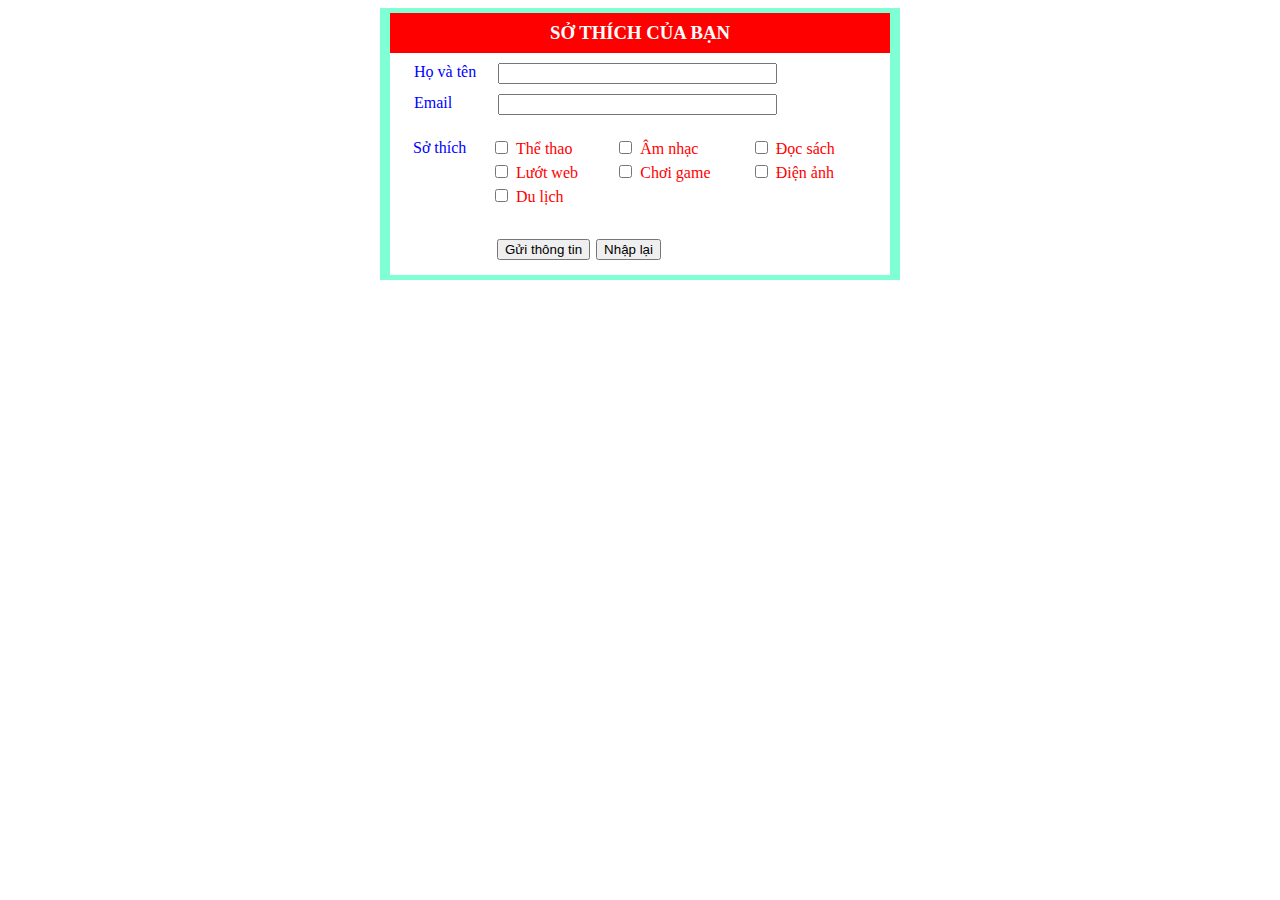
<file: Bai 1-1/index.html>
<!doctype html>
<html lang="en">
<head>
    <meta charset="UTF-8">
    <meta name="viewport"
          content="width=device-width, user-scalable=no, initial-scale=1.0, maximum-scale=1.0, minimum-scale=1.0">
    <meta http-equiv="X-UA-Compatible" content="ie=edge">
    <title>Document</title>
    <link rel="stylesheet" href="style.css">
</head>
<body>
  <form action="" class="app">
    <div class="header">
      <h3>Sở thích của bạn</h3>
    </div>
    <div class="body">
      <div class="info">
        <div class="info-detail">
          <p>Họ và tên</p>
          <input type="text">
        </div>
        <div class="info-detail">
          <p>Email</p>
          <input type="email">
        </div>
      </div>
      <table>
        <tr>
          <td><span>Sở thích</span></td>
          <td><input type="checkbox">Thể thao</td>
          <td><input type="checkbox">Âm nhạc</td>
          <td><input type="checkbox">Đọc sách</td>
        </tr>
        <tr>
          <td></td>
          <td><input type="checkbox">Lướt web</td>
          <td><input type="checkbox">Chơi game</td>
          <td><input type="checkbox">Điện ảnh</td>
        </tr>
        <tr>
          <td></td>
        <td><input type="checkbox">Du lịch</td>
        </tr>
      </table>
    </div>
    <div class="button">
      <button class="send">Gửi thông tin</button>
      <button class="re-input">Nhập lại</button>
    </div>
  </form>
</body>
</html>
</file>
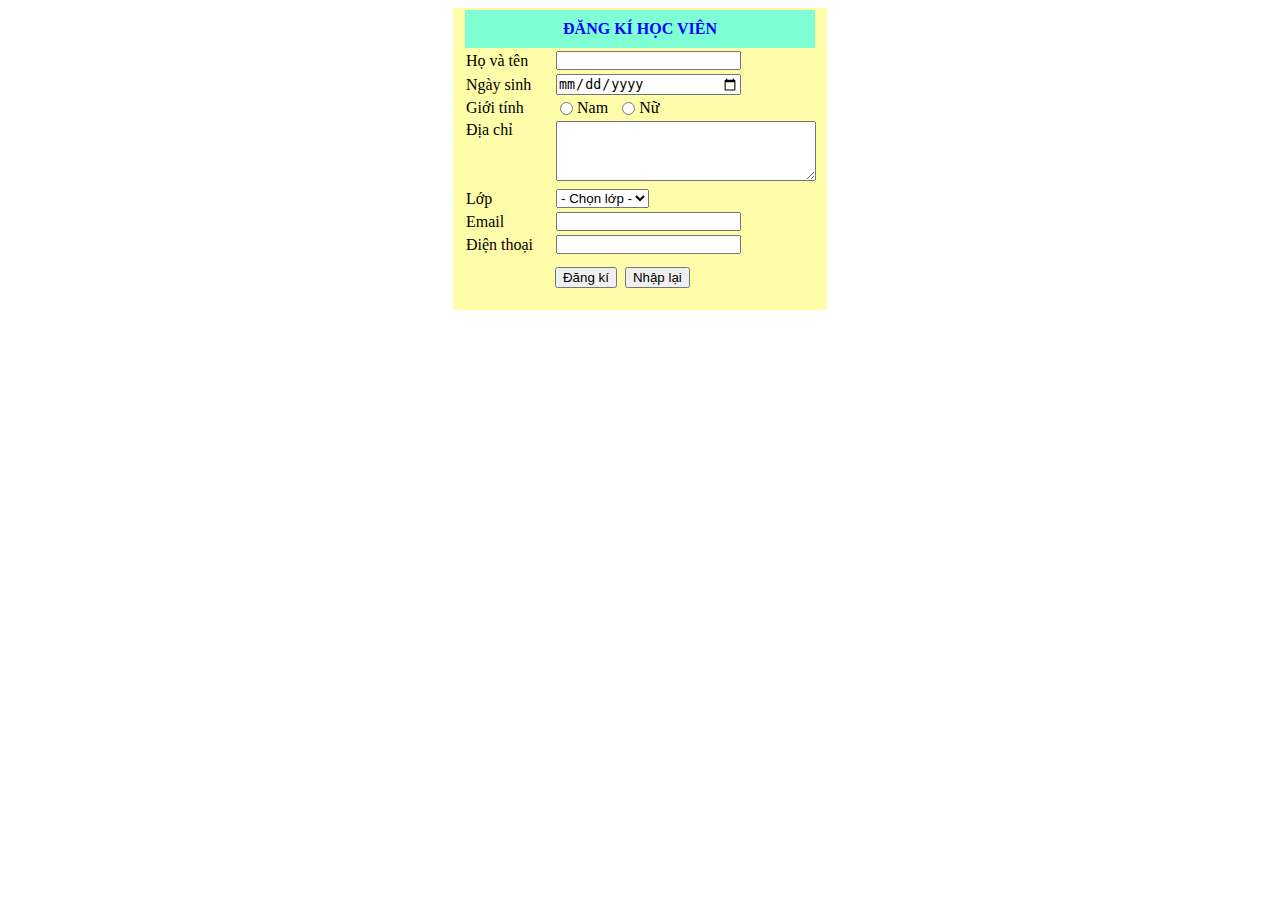
<file: Bai 1-2/index.html>
<!doctype html>
<html lang="en">
<head>
    <meta charset="UTF-8">
    <meta name="viewport"
          content="width=device-width, user-scalable=no, initial-scale=1.0, maximum-scale=1.0, minimum-scale=1.0">
    <meta http-equiv="X-UA-Compatible" content="ie=edge">
    <title>Document</title>
    <link rel="stylesheet" href="style.css">
</head>
<body>
    <form action="index.html" class="app">
        <table>
            <tr>
                <th class="header" colspan="2"><span>Đăng kí học viên</span></th>
            </tr>
            <tr>
                <td>Họ và tên</td>
                <td><input type="text"></td>
            </tr>
            <tr>
                <td>Ngày sinh</td>
                <td><input type="date"></td>
            </tr>
            <tr>
                <td>Giới tính</td>
                <td class="gender-col">
                    <div class="gender">
                        <input type="radio" name="gender"> Nam
                    </div>
                    <div class="gender">
                        <input type="radio" name="gender"> Nữ
                    </div>
                </td>
            </tr>
            <tr>
                <td class="add"><p>Địa chỉ</p></td>
                <td><textarea name="" id="" cols="30" rows="10"></textarea></td>
            </tr>
            <tr>
                <td>Lớp</td>
                <td>
                    <select name="" id="">
                        <option value="">- Chọn lớp -</option>
                        <option value="">A</option>
                        <option value="">B</option>
                        <option value="">C</option>
                        <option value="">D</option>
                    </select>
                </td>
            </tr>
            <tr>
                <td>Email</td>
                <td><input type="text"></td>
            </tr>
            <tr>
                <td>Điện thoại</td>
                <td><input type="text"></td>
            </tr>
            <tr>
                <td colspan="2" class="button">
                    <button>Đăng kí</button>
                    <button>Nhập lại</button>
                </td>
            </tr>
        </table>
    </form>
</body>
<script>

</script>
</html>
</file>
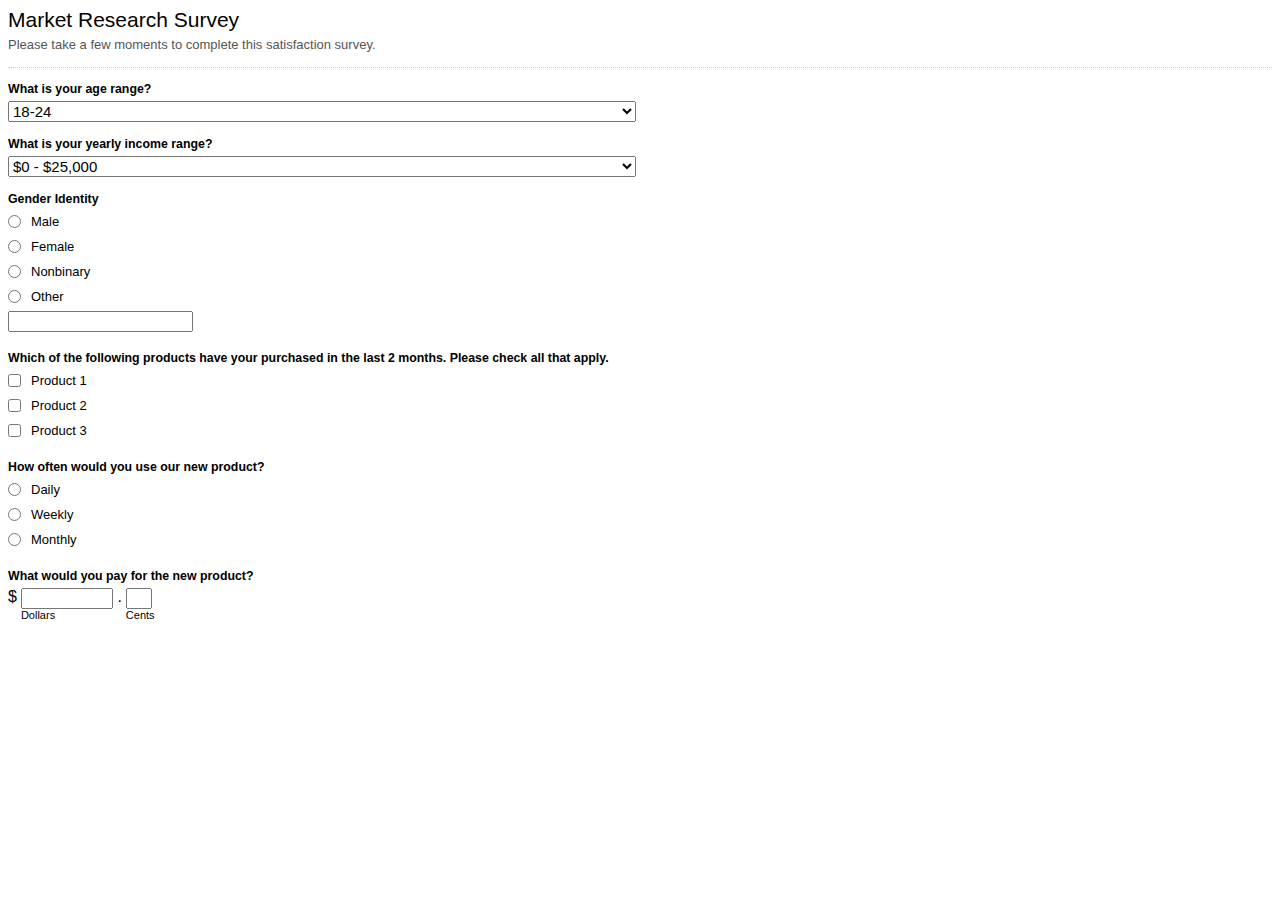
<file: Bai 2/index.html>
<!doctype html>
<html lang="en">
<head>
    <meta charset="UTF-8">
    <meta name="viewport"
          content="width=device-width, user-scalable=no, initial-scale=1.0, maximum-scale=1.0, minimum-scale=1.0">
    <meta http-equiv="X-UA-Compatible" content="ie=edge">
    <title>Document</title>
    <link rel="stylesheet" href="style.css">
</head>
<body>
  <div class="app">
    <form class="register-form" action="">
      <div class="form-heading">
        <h3>Market Research Survey</h3>
        <p>Please take a few moments to complete this satisfaction survey.</p>
      </div>
      <ul class="form-body">
        <li class="form-body-task">
          <p class="form-body-task__question">What is your age range?</p>
          <div class="form-body-task__ans">
            <select name="" id="">
              <option value="">18-24</option>
              <option value="">25-34</option>
              <option value="">35-50</option>
              <option value="">50+</option>
            </select>
          </div>
        </li>
        <li class="form-body-task">
          <p class="form-body-task__question">What is your yearly income range?</p>
          <div class="form-body-task__ans">
            <select name="" id="">
              <option value="">$0 - $25,000</option>
              <option value="">$25,000 - $50,000</option>
              <option value="">$50,000 - $100,000</option>
              <option value="">$100,000</option>
            </select>
          </div>
        </li>
        <li class="form-body-task">
          <p class="form-body-task__question">Gender Identity</p>
          <div class="form-body-task__ans">
            <div class="form-body-task__ans-input">
              <input type="radio" name="gender">
              <p>Male</p>
            </div>
            <div class="form-body-task__ans-input">
              <input type="radio" name="gender">
              <p>Female</p>
            </div>
            <div class="form-body-task__ans-input">
              <input type="radio" name="gender">
              <p>Nonbinary</p>
            </div>
            <div class="form-body-task__ans-input">
              <input type="radio" name="gender">
              <p>Other</p>
            </div>
            <div class="form-body-task__ans-input">
              <input type="text" name="gender">
            </div>
          </div>
        </li>
        <li class="form-body-task">
          <p class="form-body-task__question">Which of the following products have your purchased in the last 2 months. Please check all that apply.</p>
          <div class="form-body-task__ans">
            <div class="form-body-task__ans-input">
              <input type="checkbox">
              <p>Product 1</p>
            </div>
            <div class="form-body-task__ans-input">
              <input type="checkbox">
              <p>Product 2</p>
            </div>
            <div class="form-body-task__ans-input">
              <input type="checkbox">
              <p>Product 3</p>
            </div>
          </div>
        </li>
        <li class="form-body-task">
          <p class="form-body-task__question">How often would you use our new product?</p>
          <div class="form-body-task__ans">
            <div class="form-body-task__ans-input">
              <input type="radio" name="date">
              <p>Daily</p>
            </div>
            <div class="form-body-task__ans-input">
              <input type="radio" name="date">
              <p>Weekly</p>
            </div>
            <div class="form-body-task__ans-input">
              <input type="radio" name="date">
              <p>Monthly</p>
            </div>
          </div>
        </li>
        <li class="form-body-task">
          <p class="form-body-task__question">What would you pay for the new product?</p>
          <div class="form-body-task__ans form-body-task__ans-special">
            <span>$</span>
            <div class="form-body-task__ans-block">
              <input type="text">
              <p class="form-body-task__ans-note">Dollars</p>
            </div>
            <span>.</span>
            <div class="form-body-task__ans-block">
              <input type="text" class="form-body-task__ans-small-input">
              <p class="form-body-task__ans-note">Cents</p>
            </div>
          </div>
      </ul>
    </form>
  </div>
</body>
</html>
</file>
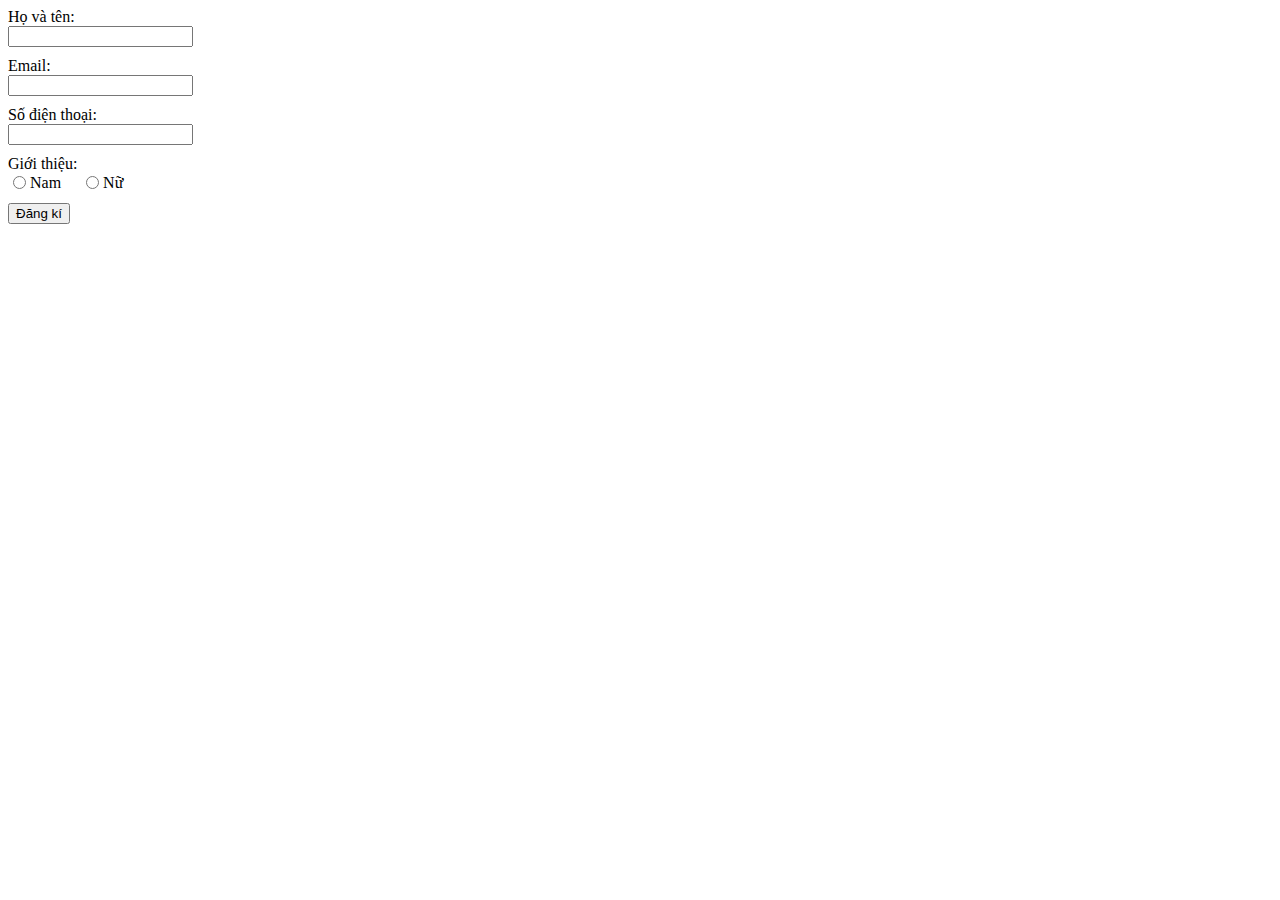
<file: Bai 3/index.html>
<!DOCTYPE html>
<html lang="en">
<head>
    <meta charset="UTF-8">
    <title>Title</title>
    <link rel="stylesheet" href="style.css">
</head>
<body>
  <form action="">
    <div class="block">
      <p>Họ và tên:</p>
      <input type="text">
    </div>
    <div class="block">
      <p>Email:</p>
      <input type="Email">
    </div>
    <div class="block">
      <p>Số điện thoại:</p>
      <input type="text">
    </div>
    <div class="block">
      <p>Giới thiệu:</p>
      <div class="gender-input-block">
        <div class="gender-input">
          <input type="radio" name="gender">
          <p>Nam</p>
        </div>
        <div class="gender-input">
          <input type="radio" name="gender">
          <p>Nữ</p>
        </div>
      </div>
    </div>
    <button>Đăng kí</button>
  </form>
</body>
</html>
</file>
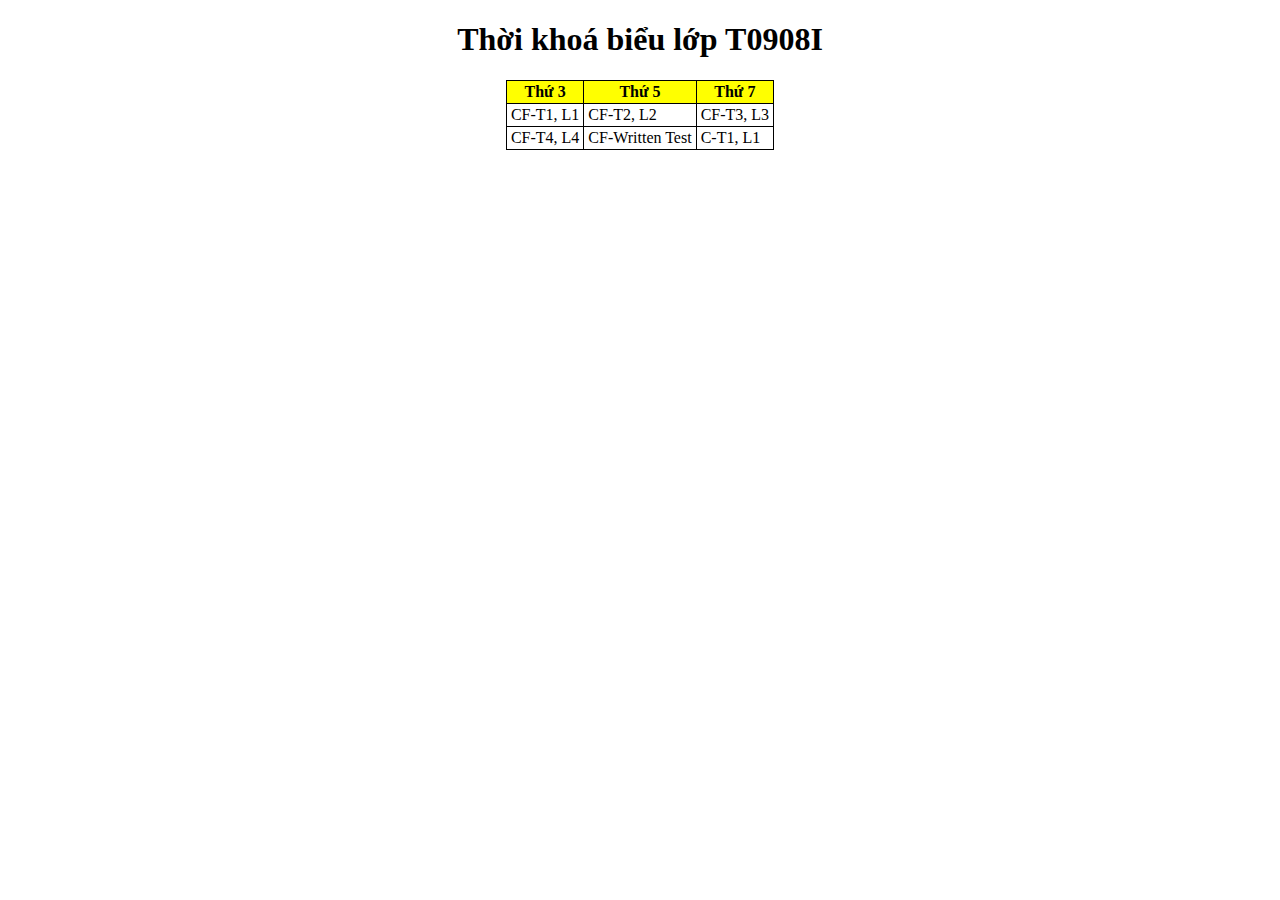
<file: Bai 4-1/index.html>
<!doctype html>
<html lang="en">
<head>
    <meta charset="UTF-8">
    <meta name="viewport"
          content="width=device-width, user-scalable=no, initial-scale=1.0, maximum-scale=1.0, minimum-scale=1.0">
    <meta http-equiv="X-UA-Compatible" content="ie=edge">
    <title>Document</title>
  <link rel="stylesheet" href="style.css">
</head>
<body>
  <h1>Thời khoá biểu lớp T0908I</h1>
  <table>
    <tr>
      <th>Thứ 3</th>
      <th>Thứ 5</th>
      <th>Thứ 7</th>
    </tr>
    <tr>
      <td>CF-T1, L1</td>
      <td>CF-T2, L2</td>
      <td>CF-T3, L3</td>
    </tr>
    <tr>
      <td>CF-T4, L4</td>
      <td>CF-Written Test</td>
      <td>C-T1, L1</td>
    </tr>
  </table>
</body>
</html>
</file>
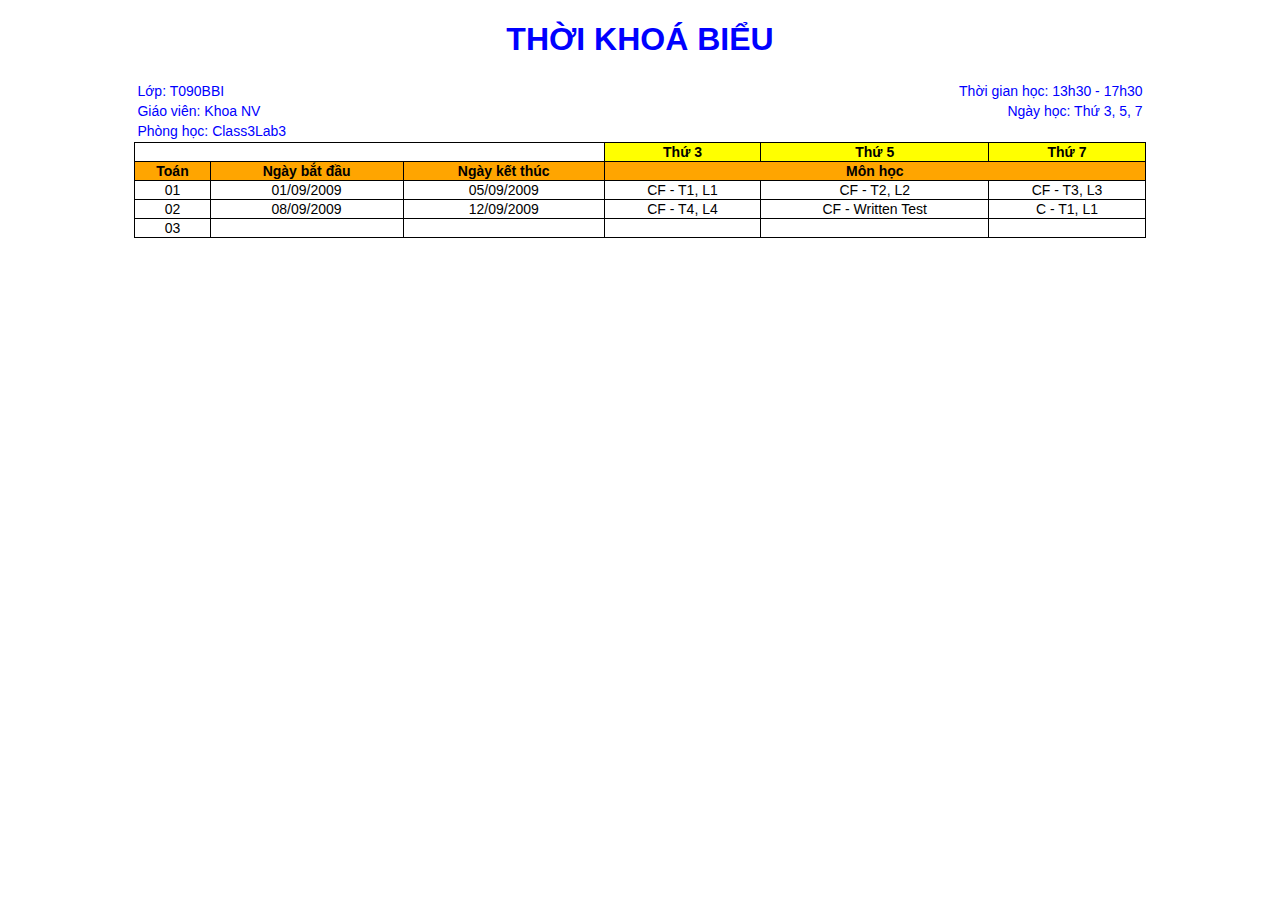
<file: Bai 4-2/index.html>
<!DOCTYPE html>
<html lang="en">
<head>
    <meta charset="UTF-8">
    <title>Title</title>
    <link rel="stylesheet" href="style.css">
</head>
<body>
  <div class="app">
    <div class="header">
      <h1>Thời khoá biểu</h1>
    </div>
    <div class="class-info">
      <table>
        <tr>
          <td>Lớp: T090BBI</td>
          <td class="row-align">Thời gian học: 13h30 - 17h30</td>
        </tr>
        <tr>
          <td>Giáo viên: Khoa NV</td>
          <td class="row-align">Ngày học: Thứ 3, 5, 7</td>
        </tr>
        <tr>
          <td>Phòng học: Class3Lab3</td>
        </tr>
      </table>
    </div>
    <div class="schedule-table">
      <table>
        <tr>
          <th colspan="3"></th>
          <th class="col-yellow">Thứ 3</th>
          <th class="col-yellow">Thứ 5</th>
          <th class="col-yellow">Thứ 7</th>
        </tr>
        <tr class="row-orange">
          <th>Toán</th>
          <th>Ngày bắt đầu</th>
          <th>Ngày kết thúc</th>
          <th colspan="3">Môn học</th>
        </tr>
        <tr>
          <td>01</td>
          <td>01/09/2009</td>
          <td>05/09/2009</td>
          <td>CF - T1, L1</td>
          <td>CF - T2, L2</td>
          <td>CF - T3, L3</td>
        </tr>
        <tr>
          <td>02</td>
          <td>08/09/2009</td>
          <td>12/09/2009</td>
          <td>CF - T4, L4</td>
          <td>CF - Written Test</td>
          <td>C - T1, L1</td>
        </tr>
        <tr>
          <td>03</td>
          <td></td>
          <td></td>
          <td></td>
          <td></td>
          <td></td>
        </tr>
      </table>
    </div>
  </div>
</body>
</html>
</file>
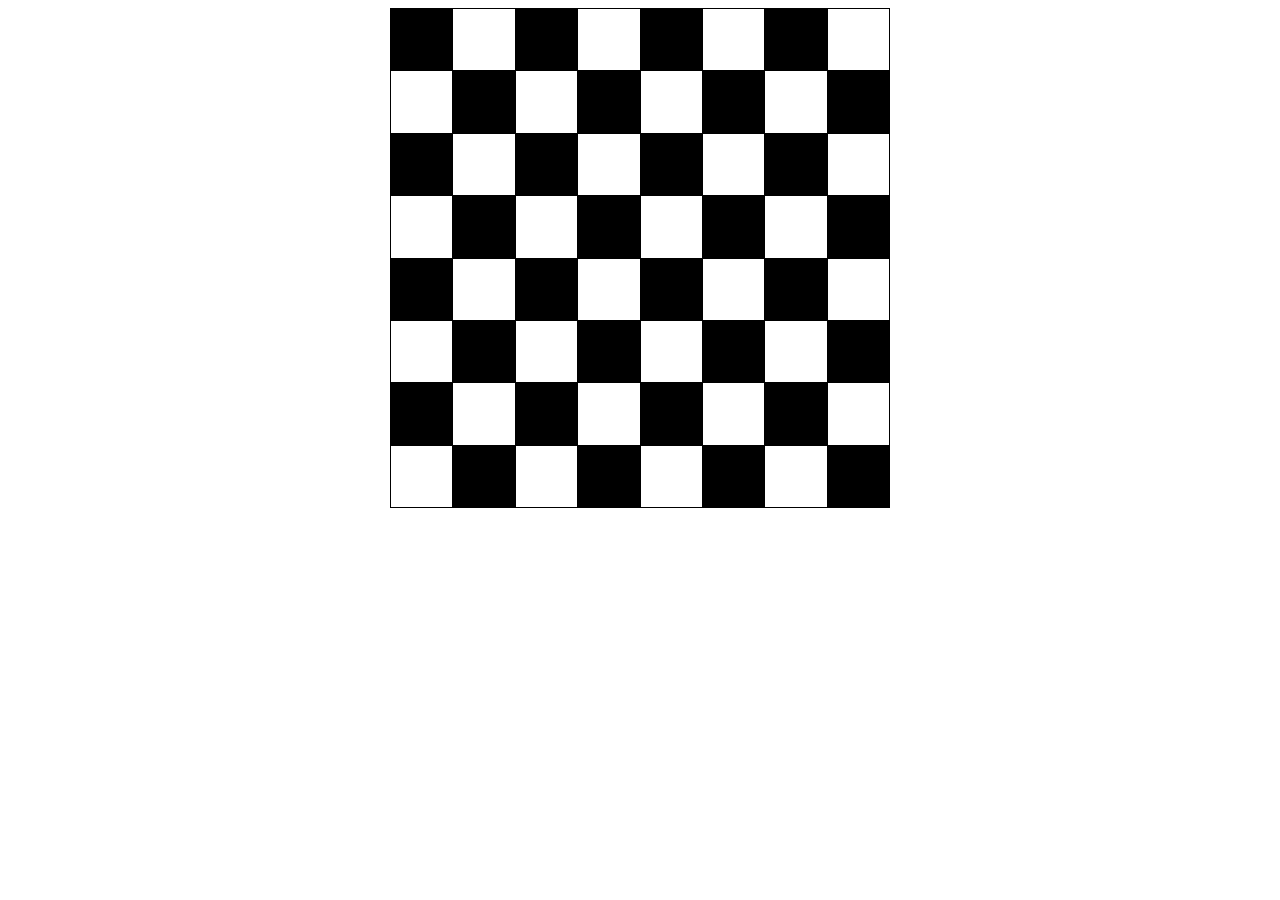
<file: Bai 5/index.html>
<!DOCTYPE html>
<html lang="en">
<head>
    <meta charset="UTF-8">
    <title>Title</title>
    <link rel="stylesheet" href="style.css">
</head>
<body>
  <table>
    <tr>
      <td></td>
      <td></td>
      <td></td>
      <td></td>
      <td></td>
      <td></td>
      <td></td>
      <td></td>
    </tr>
    <tr>
      <td></td>
      <td></td>
      <td></td>
      <td></td>
      <td></td>
      <td></td>
      <td></td>
      <td></td>
    </tr>
    <tr>
      <td></td>
      <td></td>
      <td></td>
      <td></td>
      <td></td>
      <td></td>
      <td></td>
      <td></td>
    </tr>
    <tr>
      <td></td>
      <td></td>
      <td></td>
      <td></td>
      <td></td>
      <td></td>
      <td></td>
      <td></td>
    </tr>
    <tr>
      <td></td>
      <td></td>
      <td></td>
      <td></td>
      <td></td>
      <td></td>
      <td></td>
      <td></td>
    </tr>
    <tr>
      <td></td>
      <td></td>
      <td></td>
      <td></td>
      <td></td>
      <td></td>
      <td></td>
      <td></td>
    </tr>
    <tr>
      <td></td>
      <td></td>
      <td></td>
      <td></td>
      <td></td>
      <td></td>
      <td></td>
      <td></td>
    </tr>
    <tr>
      <td></td>
      <td></td>
      <td></td>
      <td></td>
      <td></td>
      <td></td>
      <td></td>
      <td></td>
    </tr>
  </table>
</body>
</html>
</file>
<file: Bai 1-1/style.css>
body {
    display: flex;
    align-items: center;
    justify-content: center;
}

.app {
    width: 500px;
    border-width: 5px 10px;
    border-color: aquamarine;
    border-style: solid;
}

.header {
    width: 100%;
}

.header h3 {
    text-align: center;
    text-transform: uppercase;
    color: #fff;
    background-color: red;
    margin: 0;
    height: 40px;
    line-height: 40px;
}


.info {
    padding: 10px 24px;
}

.info-detail {
    display: flex;
    margin-bottom: 10px;
}

.info-detail p {
    margin: 0 20px 0 0;
    width: 64px;
    color: blue;
}

.info-detail input {
    width: 60%;
}

table {
    width: 100%;
    padding: 0 20px;
    margin-bottom: 30px;
}

table span {
    color: blue;
}

td {
    color: red;
}

table input {
    margin-right: 8px;
}

.button {
    padding-left: 107px;
    margin-bottom: 15px;
}

.send {
    margin-right: 2px;
}
</file>
<file: Bai 1-2/style.css>
body {
    display: flex;
    justify-content: center;
}

table span {
    text-transform: uppercase;

}

table {
    background-color: #FFFDA9;
    padding: 0 10px;
}


.header {
    padding: 10px;
    color: blue;
    background-color: aquamarine;
}

.gender-col {
    display: flex;
}

.gender {
    margin-right: 10px;
    display: flex;
    align-items: center;
}

.gender input {
    margin: 0 4px;
}

.add {
    display: flex;
    align-items: self-start;
}
.add p {
    margin: 0;
}

table textarea {
    height: 58px;
    padding: 0;
    width: 100%;
}

table input {
    width: 70%;
    margin: 0;
    padding: 0;
}

.button {
    padding: 10px 0 20px 90px;
}

.button button {
    margin-right: 4px;
}

table tr td:first-child {
    padding-right: 20px;
}
</file>
<file: Bai 2/style.css>
body {
    font-family: "Lucida Grande", Tahoma, Arial, Verdana, sans-serif;
}

/*Form Header*/

.form-heading h3 {
    font-weight: 400;
    font-size: 21px;
    margin: 0 0 5px;
}

.form-heading p {
    font-size: 13px;
    color: #555555;
    margin: 0;
}

.form-heading {
    border-bottom: 1px dotted #ccc;
    padding: 0 0 15px 0;
    margin-bottom: 5px;
}

/*Form Body*/

.form-body {
    margin: 0;
    padding: 0;
}

.form-body-task {
    padding: 6px 9px 6px 0;
}

.form-body-task__question {
    margin: 0;
    padding-bottom: 5px;
    font-size: 12.35px;
    font-weight: bold;
}

.form-body-task__ans select {
    font-size: 15px;
    width: 50%;
    font-family: "Lucida Grande", Tahoma, Arial, Verdana, sans-serif;
}

.form-body-task__ans-input {
    display: flex;
    align-items: center;
    height: 25px;
}

.form-body-task__ans-input input {
    margin: 1px 10px 5px 0;
}

.form-body-task__ans-input p {
    margin: 0;
    font-size: 13px;
    padding: 0 0 5px 0;
    font-weight: 300;
}

.form-body-task__ans-special {
    display: flex;
}

.form-body-task__ans-block p {
    margin: 0;
    font-size: 11px;
}

.form-body-task__ans-block input {
    width: 84.5px;
    margin-right: 4px;
}

.form-body-task__ans-special span {
    margin-right: 4px;
}

.form-body-task__ans-block .form-body-task__ans-small-input {
    width: 18px;
}

.form-body-task__ans-input {
    cursor: pointer;
    width: 70%;
}

.form-body-task:hover {
    background-color: #FFFDA9;
}
</file>
<file: Bai 3/style.css>
p {
    margin: 0;
}

.block {
    margin-bottom: 10px;
}

.gender-input-block {
    display: flex;
}

.gender-input {
    display: flex;
    align-items: center;
    margin-right: 20px;
}

.gender-input input {
    margin-bottom: 4px;
    margin-right: 4px;
}
</file>
<file: Bai 4-1/style.css>
th,td {
    border: 1px solid #000;
    border-collapse: collapse;
    padding: 2px 4px;
}

table {
    margin: auto;
    border: 1px solid #000;
    border-spacing: 0;
    border-collapse: collapse;
}

h1 {
    text-align: center;
}

th {
    background-color: yellow;
}
</file>
<file: Bai 4-2/style.css>
html {
    font-family: "Lucida Grande", Tahoma, Arial, Verdana, sans-serif;
}

.app {
    width: 80%;
    margin: auto;
}

.header h1 {
    text-align: center;
    text-transform: uppercase;
    color: blue;
}

.class-info table {
    width: 100%;
    color: blue;
    font-size: 14px;
}

.row-align {
    text-align: end;
}

.schedule-table table {
    width: 100%;
    text-align: center;
    border-spacing: 0;
    border-collapse: collapse;
    font-size: 14px;
}

.schedule-table table td,
.schedule-table table th,
.schedule-table table tr {
    border: 1px solid #000;
    border-collapse: collapse;
    border-spacing: 0;
}

.col-yellow {
    background-color: yellow;
}

.row-orange {
    background-color: orange;
}
</file>
<file: Bai 5/style.css>
table {
    border-collapse: collapse;
    border-spacing: 0;
    width: 500px;
    height: 500px;
    margin: auto;
}
td {
    border-collapse: collapse;
    border-spacing: 0;
    border: 1px solid #000;
}

table tr:nth-child(even) td:nth-child(even) {
    background-color: #000;
}

table tr:nth-child(odd) td:nth-child(odd) {
    background-color: #000;
}
</file>
